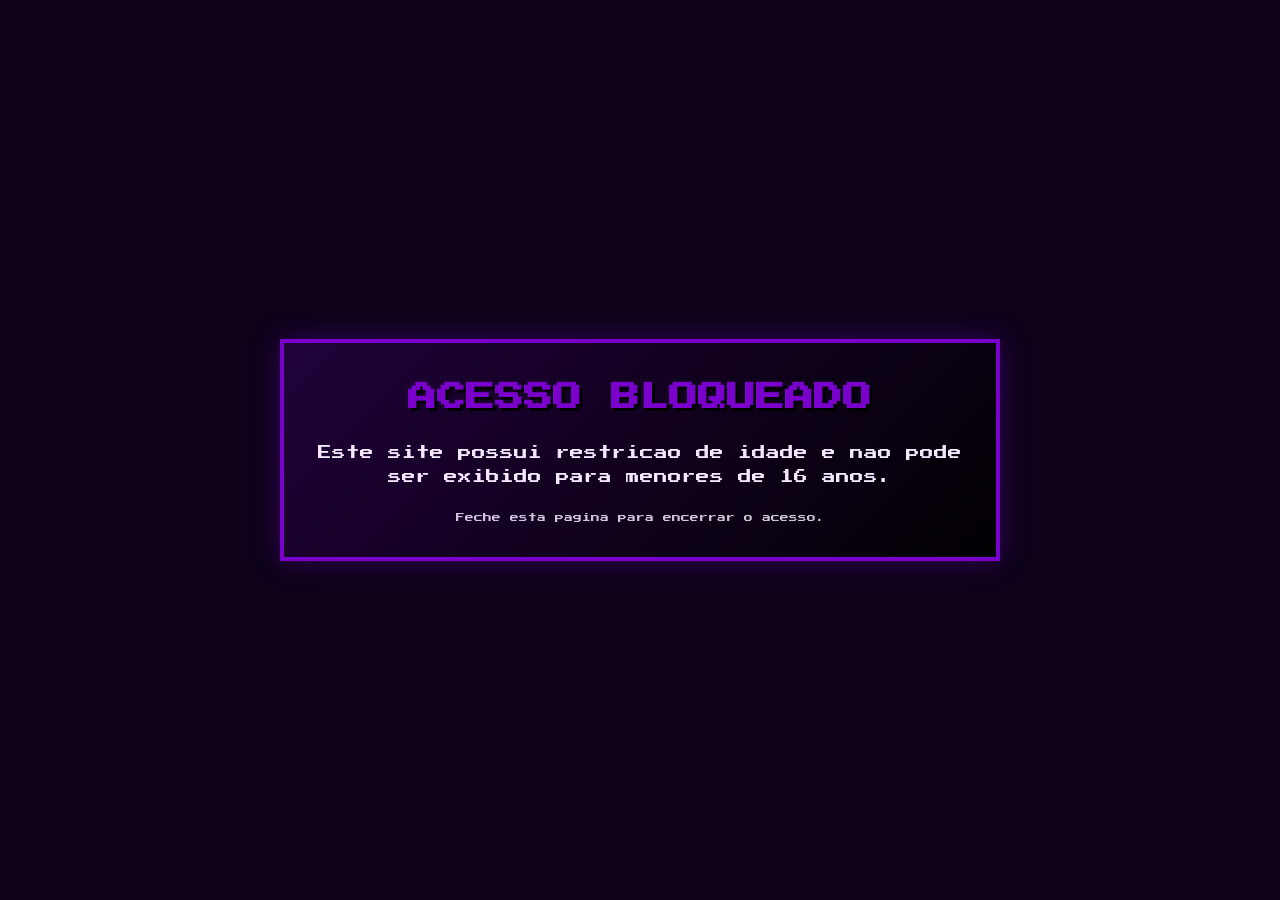
<file: index.html>
<!DOCTYPE html>
<html lang="pt-BR">
<head>
    <meta charset="UTF-8">
    <meta name="viewport" content="width=device-width, initial-scale=1.0">
    <title>Starcore Sentinel</title>
    <link rel="stylesheet" href="style.css">
    <link href="https://fonts.googleapis.com/css2?family=Press+Start+2P&display=swap" rel="stylesheet">
</head>
<body class="site-escondido">
    <header>
        <h1 class="texto-pixel">STARCORE SENTINEL</h1>
        <nav>
            <button class="botao-aba ativo" onclick="abrirAba(event, 'inicio')">INICIO</button>
            <button class="botao-aba" onclick="abrirAba(event, 'historia')">HISTÓRIA</button>
            <button class="botao-aba" onclick="abrirAba(event, 'jogar')">JOGAR</button>
            <button class="botao-aba" onclick="abrirAba(event, 'experiencia')">EXPERIÊNCIA</button>
            <button class="botao-aba" onclick="abrirAba(event, 'galeria')">GALERIA</button>
            <button class="botao-aba" onclick="abrirAba(event, 'contato')">CONTATO</button>
        </nav>
    </header>

    <div class="container-principal">
        <main>
            <section id="inicio" class="conteudo-aba ativo">
                <div class="hero-section">
                    <h2 class="texto-pixel">WELCOME TO THE NUCLEUS</h2>
                    <p class="subtitulo-pixel">A ÚLTIMA ESPERENÇA DA HUMANIDADE CONTRA O VAZIO.</p>
                </div>

                <div class="carrossel">
                    <div class="carrossel-container" id="carrossel-container">
                        <div class="carrossel-item ativo">
                            <img class="midia-slot" data-asset-key="carousel1" alt="Acao intensa de Starcore Sentinel">
                            <div class="overlay-carrossel">AÇÃO INTENSA</div>
                        </div>
                        <div class="carrossel-item">
                            <img class="midia-slot" data-asset-key="carousel2" alt="Upgrades neon de Starcore Sentinel">
                            <div class="overlay-carrossel">UPGRADES NEON</div>
                        </div>
                        <div class="carrossel-item">
                            <img class="midia-slot" data-asset-key="carousel3" alt="Ondas do vazio em Starcore Sentinel">
                            <div class="overlay-carrossel">ONDAS DO VAZIO</div>
                        </div>
                        <div class="carrossel-item">
                            <img class="midia-slot" data-asset-key="carousel4" alt="Nucleo Starcore energizado">
                            <div class="overlay-carrossel">O NÚCLEO</div>
                        </div>
                    </div>
                    <div class="carrossel-controles">
                        <button onclick="mudarSlide(-1)" class="botao-pixel-p">&lt;</button>
                        <button onclick="mudarSlide(1)" class="botao-pixel-p">&gt;</button>
                    </div>
                </div>

                <div class="grid-layout">
                    <div class="coluna-principal">
                        <h3 class="texto-pixel-medio">SOBRE O PROJETO</h3>
                        <p>Starcore Sentinel e um space shooter arcade para PC, focado em resposta rápida, leitura visual clara e combate intenso.</p>
                        <p>Inspirado na era de ouro dos arcades, o jogo coloca voce no controle da Sentinela, a última linha de defesa contra uma ameaça interdimensional.</p>
                    </div>
                    <div class="coluna-lateral">
                        <div class="caixa-borda-pixel">
                            <h3 style="font-size: 0.7rem; margin-bottom: 15px; color: var(--roxo-claro);">DESTAQUES:</h3>
                            <ul style="font-size: 0.6rem; list-style: none; padding-left: 0;">
                                <li style="margin-bottom: 10px;">[OK] SESSÕES DINÂMICAS</li>
                                <li style="margin-bottom: 10px;">[OK] PRECISÃO CIRURGICA</li>
                                <li style="margin-bottom: 10px;">[OK] DESAFIO ARCADE</li>
                                <li style="margin-bottom: 10px;">[OK] ESTETICA NEON</li>
                            </ul>
                        </div>
                    </div>
                </div>

                <div class="chamada-acao" style="text-align: center; margin-top: 30px;">
                    <button class="botao-pixel" onclick="document.querySelector('[onclick*=\'jogar\']').click()">JOGUE AGORA</button>
                </div>
            </section>

            <section id="historia" class="conteudo-aba">
                <h2 class="texto-pixel">A SAGA STARCORE</h2>
                <p>No ano 3279, a galaxia e ameaçada por <strong>O Vazio</strong>, uma anomalia cósmica que consome sistemas estelares inteiros.</p>
                <div class="caixa-borda-pixel">
                    <p style="font-size: 0.8rem;">O projeto <strong>Sentinela Starcore</strong> e a ultima esperanca: uma nave ancorada no centro do conflito, gerando um campo de defesa intransponivel.</p>
                </div>
                <p>Sua missao e defender o Nucleo Starcore e confrontar a inteligencia coletiva do Vazio em sua origem para salvar o universo da aniquilacao total.</p>
            </section>

            <section id="jogar" class="conteudo-aba">
                <h2 class="texto-pixel">Play</h2>
                <div class="espaco-do-jogo">
                    <iframe
                        id="game-frame"
                        class="game-frame"
                        title="Starcore Sentinel"
                        loading="lazy"
                        allowfullscreen
                    ></iframe>
            
                </div>
                <div style="text-align: center; margin-top: 20px;">
                    <button class="botao-pixel" type="button" onclick="abrirJogoTelaCheia()">JOGAR EM TELA CHEIA</button>
                </div>
                <div class="caixa-borda-pixel" style="text-align: center; margin-top: 20px;">
                    <p style="font-size: 0.7rem; color: var(--roxo-claro);">OTIMIZADO PARA PC:</p>
                    <p style="font-size: 0.6rem;">[ MOUSE ] - Rotação e mira 360 graus<br>[ TECLADO ] - Granada ao pressionar ESPAÇO</p>
                </div>
            </section>

            <section id="experiencia" class="conteudo-aba">
                <h2 class="texto-pixel">PILOTO: DAVY JONES</h2>
                <p>Projetado para quem valoriza leitura rápida, desafio consistente e controles precisos.</p>

                <div class="caixa-borda-pixel">
                    <h3 style="font-size: 0.7rem; margin-bottom: 10px; color: var(--roxo-claro);">POR QUE JOGAR?</h3>
                    <p style="font-size: 0.75rem;"><strong>Nostalgia Pura:</strong> A mecânica de nave fixa no centro remete a clássicos como Asteroids, unindo o retro ao visual neon moderno.</p>
                    <p style="font-size: 0.75rem;"><strong>Evolução de Habilidade:</strong> A mira 360 graus e a esquiva de projeteis exigem reflexos apurados.</p>
                    <p style="font-size: 0.75rem;"><strong>Zero Latencia:</strong> Foco total em uma experiência fluida, eliminando a sensacao de atraso nos comandos.</p>
                </div>
            </section>

            <section id="galeria" class="conteudo-aba">
                <h2 class="texto-pixel">VISUAIS DO NÚCLEO</h2>
                <div class="grid-galeria">
                    <div class="item-galeria">
                        <img class="midia-slot" data-asset-key="gallery1" alt="Sentinela Mark I">
                        <div class="overlay-galeria">SENTINELA MARK I</div>
                    </div>
                    <div class="item-galeria">
                        <img class="midia-slot" data-asset-key="gallery2" alt="Ondas de choque">
                        <div class="overlay-galeria">ONDAS DE CHOQUE</div>
                    </div>
                    <div class="item-galeria">
                        <img class="midia-slot" data-asset-key="gallery3" alt="Nucleo energizado">
                        <div class="overlay-galeria">NÚCLEO ENERGIZADO</div>
                    </div>
                    <div class="item-galeria">
                        <img class="midia-slot" data-asset-key="gallery4" alt="Setor 7 vazio">
                        <div class="overlay-galeria">SETOR 7: VAZIO</div>
                    </div>
                    <div class="item-galeria">
                        <img class="midia-slot" data-asset-key="gallery5" alt="Bosslight neon">
                        <div class="overlay-galeria">BOSSLIGHT NEON</div>
                    </div>
                    <div class="item-galeria">
                        <img class="midia-slot" data-asset-key="gallery6" alt="Interface de combate">
                        <div class="overlay-galeria">UI DE COMBATE</div>
                    </div>
                </div>
            </section>

            <section id="contato" class="conteudo-aba">
                <h2 class="texto-pixel">RELATÓRIO DE MISSÃO</h2>
                <form id="formulario-contato">
                    <div class="grupo-formulario">
                        <label for="nome">ID DO PILOTO:</label>
                        <input type="text" id="nome" required placeholder="Seu apelido...">
                    </div>
                    <div class="grupo-formulario">
                        <label for="email">FREQUÊNCIA (EMAIL):</label>
                        <input type="email" id="email" required placeholder="seu@email.com">
                    </div>
                    <div class="grupo-formulario">
                        <label for="mensagem">MENSAGEM AO COMANDO:</label>
                        <textarea id="mensagem" rows="4" required placeholder="Sua transmissao de dados..."></textarea>
                    </div>
                    <button type="submit" class="botao-pixel">ENVIAR TRANSMISSÃO</button>
                </form>
                <div id="status-formulario"></div>
            </section>
        </main>
    </div>

    <footer>
        <p class="texto-pixel-pequeno">&copy; 2026 Starcore Sentinel | Dev bat</p>
    </footer>

    <script src="script.js"></script>
</body>
</html>
</file>
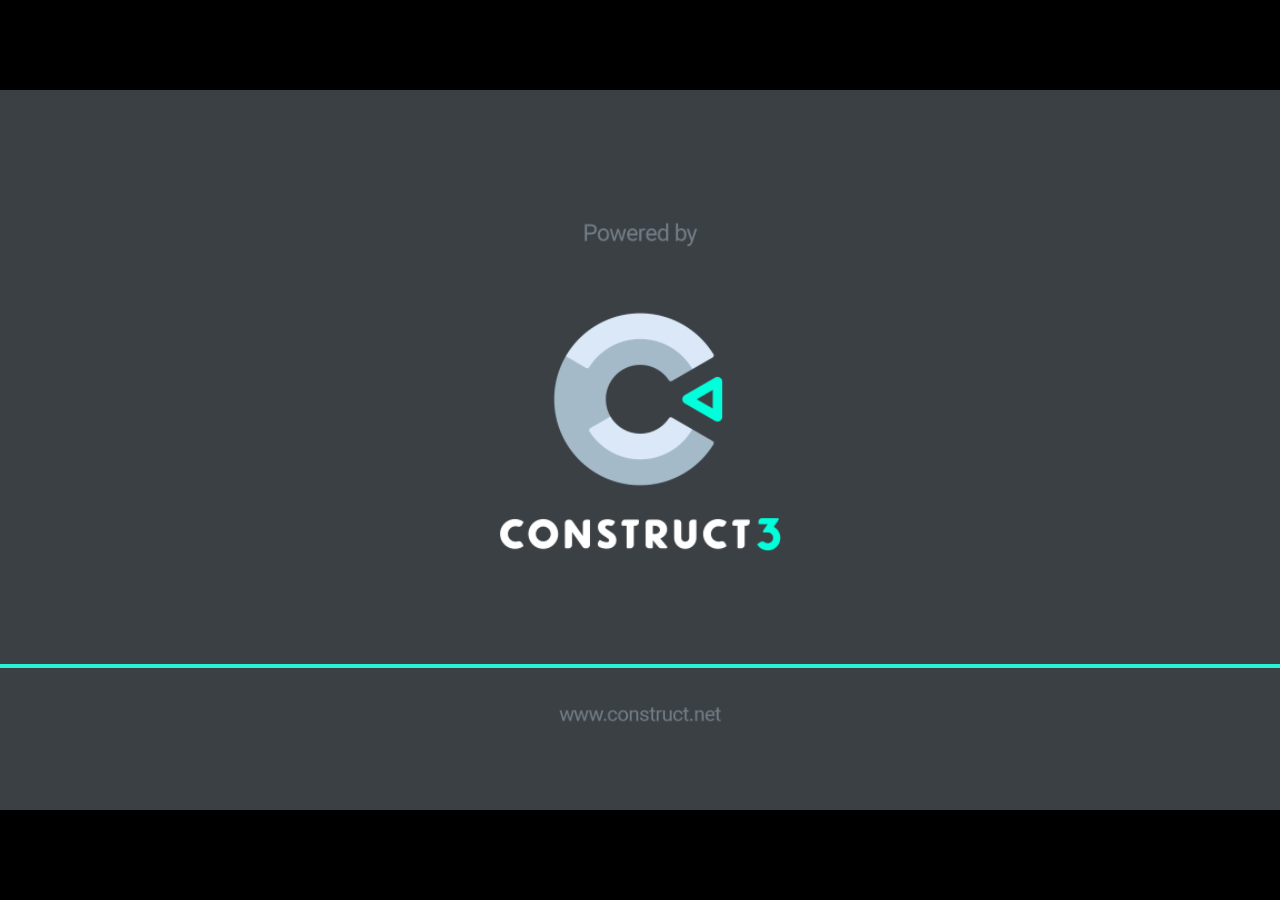
<file: game/index.html>
<!DOCTYPE html>
<html>
<head>
    <meta charset="UTF-8">
	<title>freeVersionSS</title>
	<meta name="viewport" content="width=device-width, initial-scale=1.0, maximum-scale=1.0, minimum-scale=1.0, user-scalable=no">
	
	<!-- Made with Construct, the game and app creator :: https://www.construct.net -->
	<meta name="generator" content="Scirra Construct">



	<link rel="manifest" href="appmanifest.json">
	<link rel="apple-touch-icon" sizes="128x128" href="icons/icon-128.png">
	<link rel="apple-touch-icon" sizes="256x256" href="icons/icon-256.png">
	<link rel="apple-touch-icon" sizes="512x512" href="icons/icon-512.png">
	<link rel="icon" type="image/png" href="icons/icon-512.png">

	<link rel="stylesheet" href="style.css">



</head> 
 
<body>

	

<script>
if (location.protocol.substr(0, 4) === "file")
{
	alert("Web exports won't work until you upload them. (When running on the file: protocol, browsers block many features from working for security reasons.)");
}
</script>
	
	<noscript>
		<div id="notSupportedWrap">
			<h2 id="notSupportedTitle">This content requires JavaScript</h2>
			<p class="notSupportedMessage">JavaScript appears to be disabled. Please enable it to view this content.</p>
		</div>
	</noscript>
	<script src="scripts/modernjscheck.js"></script>
	<script src="scripts/supportcheck.js"></script>
	<script src="scripts/offlineclient.js" type="module"></script>
	<script src="scripts/main.js" type="module"></script>
	<script src="scripts/register-sw.js" type="module"></script>

</body> 
</html>
</file>
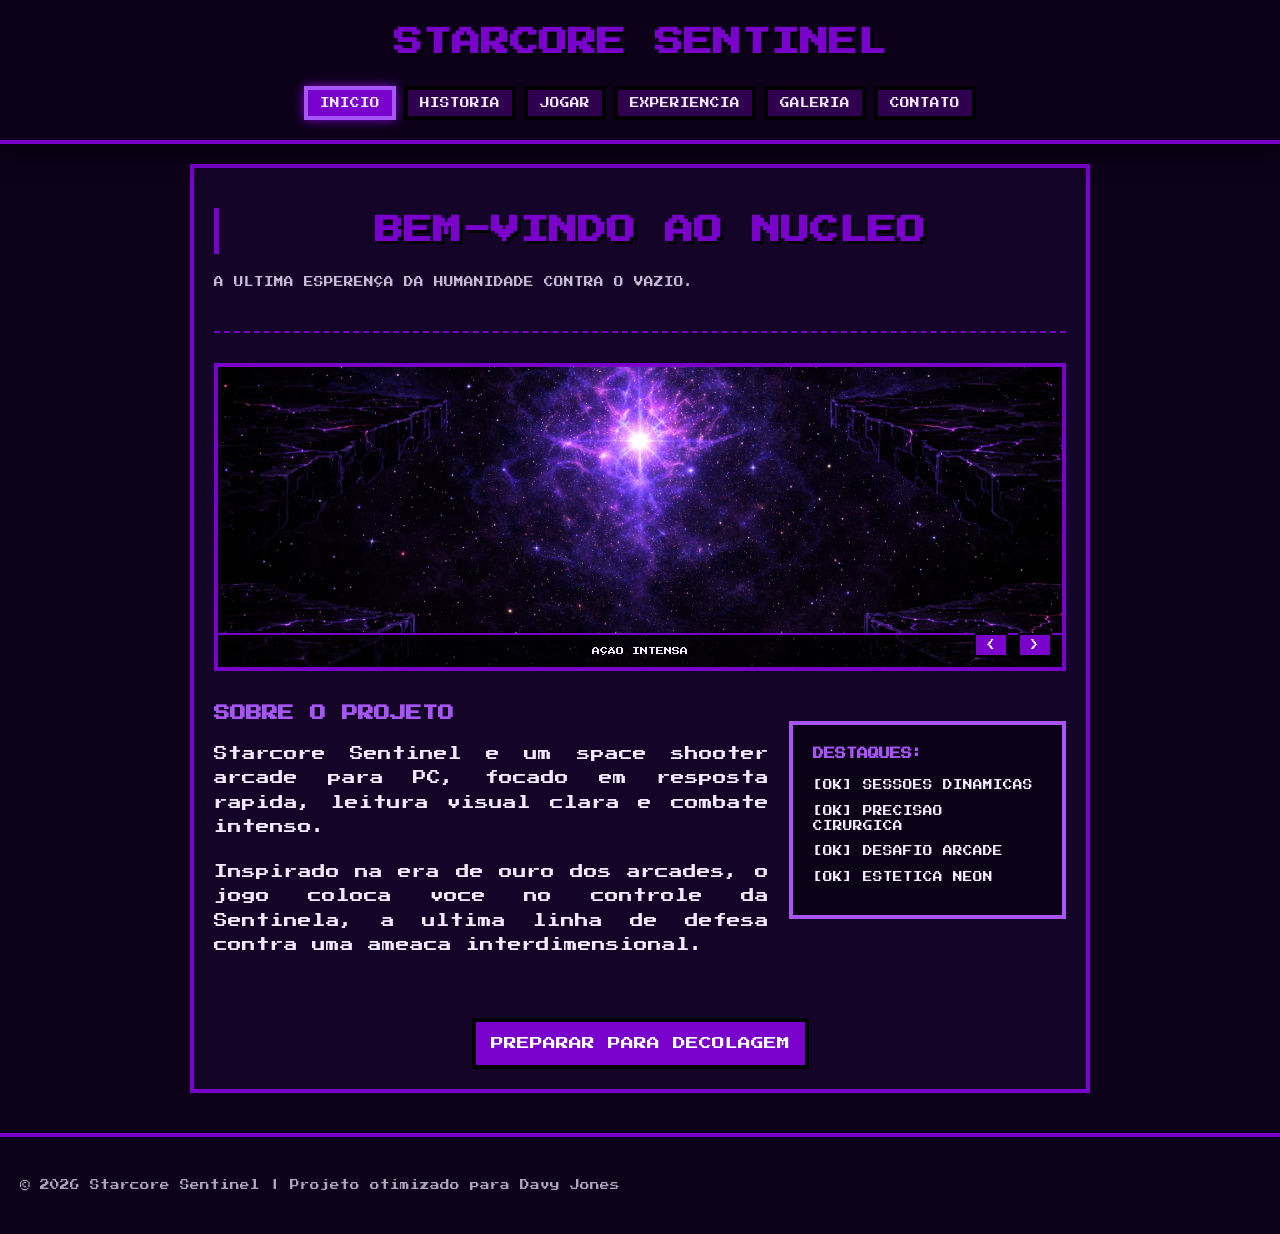
<file: repo_tmp/index.html>
<!DOCTYPE html>
<html lang="pt-BR">
<head>
    <meta charset="UTF-8">
    <meta name="viewport" content="width=device-width, initial-scale=1.0">
    <title>Starcore Sentinel | Experiencia Arcade PC</title>
    <link rel="stylesheet" href="style.css">
    <link href="https://fonts.googleapis.com/css2?family=Press+Start+2P&display=swap" rel="stylesheet">
</head>
<body>
    <header>
        <h1 class="texto-pixel">STARCORE SENTINEL</h1>
        <nav>
            <button class="botao-aba ativo" onclick="abrirAba(event, 'inicio')">INICIO</button>
            <button class="botao-aba" onclick="abrirAba(event, 'historia')">HISTORIA</button>
            <button class="botao-aba" onclick="abrirAba(event, 'jogar')">JOGAR</button>
            <button class="botao-aba" onclick="abrirAba(event, 'experiencia')">EXPERIENCIA</button>
            <button class="botao-aba" onclick="abrirAba(event, 'galeria')">GALERIA</button>
            <button class="botao-aba" onclick="abrirAba(event, 'contato')">CONTATO</button>
        </nav>
    </header>

    <div class="container-principal">
        <main>
            <section id="inicio" class="conteudo-aba ativo">
                <div class="hero-section">
                    <h2 class="texto-pixel">BEM-VINDO AO NUCLEO</h2>
                    <p class="subtitulo-pixel">A ULTIMA ESPERENÇA DA HUMANIDADE CONTRA O VAZIO.</p>
                </div>

                <div class="carrossel">
                    <div class="carrossel-container" id="carrossel-container">
                        <div class="carrossel-item ativo">
                            <img class="midia-slot" data-asset-key="carousel1" alt="Acao intensa de Starcore Sentinel">
                            <div class="overlay-carrossel">AÇÃO INTENSA</div>
                        </div>
                        <div class="carrossel-item">
                            <img class="midia-slot" data-asset-key="carousel2" alt="Upgrades neon de Starcore Sentinel">
                            <div class="overlay-carrossel">UPGRADES NEON</div>
                        </div>
                        <div class="carrossel-item">
                            <img class="midia-slot" data-asset-key="carousel3" alt="Ondas do vazio em Starcore Sentinel">
                            <div class="overlay-carrossel">ONDAS DO VAZIO</div>
                        </div>
                        <div class="carrossel-item">
                            <img class="midia-slot" data-asset-key="carousel4" alt="Nucleo Starcore energizado">
                            <div class="overlay-carrossel">O NÚCLEO</div>
                        </div>
                    </div>
                    <div class="carrossel-controles">
                        <button onclick="mudarSlide(-1)" class="botao-pixel-p">&lt;</button>
                        <button onclick="mudarSlide(1)" class="botao-pixel-p">&gt;</button>
                    </div>
                </div>

                <div class="grid-layout">
                    <div class="coluna-principal">
                        <h3 class="texto-pixel-medio">SOBRE O PROJETO</h3>
                        <p>Starcore Sentinel e um space shooter arcade para PC, focado em resposta rapida, leitura visual clara e combate intenso.</p>
                        <p>Inspirado na era de ouro dos arcades, o jogo coloca voce no controle da Sentinela, a ultima linha de defesa contra uma ameaca interdimensional.</p>
                    </div>
                    <div class="coluna-lateral">
                        <div class="caixa-borda-pixel">
                            <h3 style="font-size: 0.7rem; margin-bottom: 15px; color: var(--roxo-claro);">DESTAQUES:</h3>
                            <ul style="font-size: 0.6rem; list-style: none; padding-left: 0;">
                                <li style="margin-bottom: 10px;">[OK] SESSOES DINAMICAS</li>
                                <li style="margin-bottom: 10px;">[OK] PRECISAO CIRURGICA</li>
                                <li style="margin-bottom: 10px;">[OK] DESAFIO ARCADE</li>
                                <li style="margin-bottom: 10px;">[OK] ESTETICA NEON</li>
                            </ul>
                        </div>
                    </div>
                </div>

                <div class="chamada-acao" style="text-align: center; margin-top: 30px;">
                    <button class="botao-pixel" onclick="document.querySelector('[onclick*=\'jogar\']').click()">PREPARAR PARA DECOLAGEM</button>
                </div>
            </section>

            <section id="historia" class="conteudo-aba">
                <h2 class="texto-pixel">A SAGA STARCORE</h2>
                <p>No ano 3279, a galaxia e ameacada por <strong>O Vazio</strong>, uma anomalia cosmica que consome sistemas estelares inteiros.</p>
                <div class="caixa-borda-pixel">
                    <p style="font-size: 0.8rem;">O projeto <strong>Sentinela Starcore</strong> e a ultima esperanca: uma nave ancorada no centro do conflito, gerando um campo de defesa intransponivel.</p>
                </div>
                <p>Sua missao e defender o Nucleo Starcore e confrontar a inteligencia coletiva do Vazio em sua origem para salvar o universo da aniquilacao total.</p>
            </section>

            <section id="jogar" class="conteudo-aba">
                <h2 class="texto-pixel">Play</h2>
                <div class="espaco-do-jogo">
                    <iframe
                        id="game-frame"
                        class="game-frame"
                        title="Starcore Sentinel"
                        loading="lazy"
                        allowfullscreen
                    ></iframe>
                    <div id="game-fallback" class="game-fallback">
                        <p>[ ADICIONE O EXPORT DO JOGO EM assets/jogo/ ]</p>
                        <p class="texto-ajuda">Defina o arquivo inicial no script.js, por exemplo: assets/jogo/index.html</p>
                    </div>
                </div>
                <div class="caixa-borda-pixel" style="text-align: center; margin-top: 20px;">
                    <p style="font-size: 0.7rem; color: var(--roxo-claro);">OTIMIZADO PARA PC:</p>
                    <p style="font-size: 0.6rem;">[ MOUSE ] - Rotacao e mira 360 graus<br>[ TECLADO ] - Granada ao pressionar ESPAÇO</p>
                </div>
            </section>

            <section id="experiencia" class="conteudo-aba">
                <h2 class="texto-pixel">PILOTO: DAVY JONES</h2>
                <p>Projetado para quem valoriza leitura rapida, desafio consistente e controles precisos.</p>

                <div class="caixa-borda-pixel">
                    <h3 style="font-size: 0.7rem; margin-bottom: 10px; color: var(--roxo-claro);">POR QUE JOGAR?</h3>
                    <p style="font-size: 0.75rem;"><strong>Nostalgia Pura:</strong> A mecanica de nave fixa no centro remete a classicos como Asteroids, unindo o retro ao visual neon moderno.</p>
                    <p style="font-size: 0.75rem;"><strong>Evolucao de Habilidade:</strong> A mira 360 graus e a esquiva de projeteis exigem reflexos apurados.</p>
                    <p style="font-size: 0.75rem;"><strong>Zero Latencia:</strong> Foco total em uma experiencia fluida, eliminando a sensacao de atraso nos comandos.</p>
                </div>
            </section>

            <section id="galeria" class="conteudo-aba">
                <h2 class="texto-pixel">VISUAIS DO NUCLEO</h2>
                <div class="grid-galeria">
                    <div class="item-galeria">
                        <img class="midia-slot" data-asset-key="gallery1" alt="Sentinela Mark I">
                        <div class="overlay-galeria">SENTINELA MARK I</div>
                    </div>
                    <div class="item-galeria">
                        <img class="midia-slot" data-asset-key="gallery2" alt="Ondas de choque">
                        <div class="overlay-galeria">ONDAS DE CHOQUE</div>
                    </div>
                    <div class="item-galeria">
                        <img class="midia-slot" data-asset-key="gallery3" alt="Nucleo energizado">
                        <div class="overlay-galeria">NUCLEO ENERGIZADO</div>
                    </div>
                    <div class="item-galeria">
                        <img class="midia-slot" data-asset-key="gallery4" alt="Setor 7 vazio">
                        <div class="overlay-galeria">SETOR 7: VAZIO</div>
                    </div>
                    <div class="item-galeria">
                        <img class="midia-slot" data-asset-key="gallery5" alt="Bosslight neon">
                        <div class="overlay-galeria">BOSSLIGHT NEON</div>
                    </div>
                    <div class="item-galeria">
                        <img class="midia-slot" data-asset-key="gallery6" alt="Interface de combate">
                        <div class="overlay-galeria">UI DE COMBATE</div>
                    </div>
                </div>
            </section>

            <section id="contato" class="conteudo-aba">
                <h2 class="texto-pixel">RELATORIO DE MISSAO</h2>
                <form id="formulario-contato">
                    <div class="grupo-formulario">
                        <label for="nome">ID DO PILOTO:</label>
                        <input type="text" id="nome" required placeholder="Seu apelido...">
                    </div>
                    <div class="grupo-formulario">
                        <label for="email">FREQUENCIA (EMAIL):</label>
                        <input type="email" id="email" required placeholder="seu@email.com">
                    </div>
                    <div class="grupo-formulario">
                        <label for="mensagem">MENSAGEM AO COMANDO:</label>
                        <textarea id="mensagem" rows="4" required placeholder="Sua transmissao de dados..."></textarea>
                    </div>
                    <button type="submit" class="botao-pixel">ENVIAR TRANSMISSAO</button>
                </form>
                <div id="status-formulario"></div>
            </section>
        </main>
    </div>

    <footer>
        <p class="texto-pixel-pequeno">&copy; 2026 Starcore Sentinel | Projeto otimizado para Davy Jones</p>
    </footer>

    <script src="script.js"></script>
</body>
</html>
</file>
<file: style.css>
:root {
    --cor-fundo: #0d021a;
    --roxo-principal: #2e004f;
    --roxo-neon: #7a00cc;
    --roxo-claro: #a855f7;
    --cor-texto: #f3e8ff;
    --borda-pixel: 4px;
}

* {
    box-sizing: border-box;
    margin: 0;
    padding: 0;
}

body {
    background-color: var(--cor-fundo);
    color: var(--cor-texto);
    font-family: 'Press Start 2P', cursive;
    line-height: 1.6;
}

body.site-escondido > * {
    display: none;
}

body.acesso-negado {
    min-height: 100vh;
    display: flex;
    align-items: center;
    justify-content: center;
    padding: 24px;
}

.bloqueio-idade {
    max-width: 720px;
    width: 100%;
    border: var(--borda-pixel) solid var(--roxo-neon);
    background:
        linear-gradient(135deg, rgba(122, 0, 204, 0.18), rgba(0, 0, 0, 0.92)),
        var(--cor-fundo);
    padding: 32px;
    text-align: center;
    box-shadow: 0 0 24px rgba(122, 0, 204, 0.35);
}

.bloqueio-idade p {
    text-align: center;
}

header {
    position: sticky;
    top: 0;
    z-index: 100;
    background: rgba(13, 2, 26, 0.95);
    border-bottom: var(--borda-pixel) solid var(--roxo-neon);
    padding: 20px 10px;
    text-align: center;
    box-shadow: 0 10px 20px rgba(0, 0, 0, 0.5);
}

.container-principal {
    max-width: 900px;
    margin: 20px auto;
    padding: 20px;
    border: var(--borda-pixel) solid var(--roxo-neon);
    background: rgba(26, 5, 51, 0.6);
    min-height: 80vh;
}

.texto-pixel {
    font-size: 1.8rem;
    color: var(--roxo-neon);
    text-shadow: 3px 3px #000;
    margin-bottom: 20px;
}

.texto-pixel-pequeno {
    font-size: 0.6rem;
    margin-top: 20px;
    opacity: 0.7;
}

.texto-pixel-medio {
    font-size: 1rem;
    color: var(--roxo-claro);
    margin-bottom: 15px;
}

.subtitulo-pixel {
    font-size: 0.6rem;
    color: var(--cor-texto);
    opacity: 0.8;
    margin-bottom: 30px;
}

.hero-section {
    text-align: center;
    border-bottom: 2px dashed var(--roxo-neon);
    margin-bottom: 30px;
    padding-bottom: 10px;
}

nav {
    display: flex;
    justify-content: center;
    gap: 8px;
    flex-wrap: wrap;
}

.botao-aba {
    background: var(--roxo-principal);
    border: var(--borda-pixel) solid #000;
    color: var(--cor-texto);
    padding: 8px 12px;
    cursor: pointer;
    font-family: 'Press Start 2P', cursive;
    font-size: 0.6rem;
    transition: all 0.2s;
}

.botao-aba:hover {
    background: var(--roxo-neon);
    transform: scale(1.05);
}

.botao-aba.ativo {
    background: var(--roxo-neon);
    border-color: var(--roxo-claro);
    box-shadow: 0 0 10px var(--roxo-neon);
}

main {
    padding-top: 20px;
}

.conteudo-aba {
    display: none;
    animation: surgimento 0.4s ease-out;
}

.conteudo-aba.ativo {
    display: block;
}

@keyframes surgimento {
    from { opacity: 0; transform: translateY(20px); }
    to { opacity: 1; transform: translateY(0); }
}

h2 {
    margin-bottom: 25px;
    font-size: 1.1rem;
    color: var(--roxo-claro);
    border-left: 5px solid var(--roxo-neon);
    padding-left: 15px;
}

p {
    font-size: 0.85rem;
    margin-bottom: 20px;
    text-align: justify;
    line-height: 1.8;
}

.caixa-borda-pixel {
    border: var(--borda-pixel) solid var(--roxo-claro);
    padding: 20px;
    margin: 20px 0;
    background: rgba(0, 0, 0, 0.4);
}

.grid-galeria {
    display: grid;
    grid-template-columns: repeat(auto-fit, minmax(200px, 1fr));
    gap: 15px;
}

.item-galeria {
    aspect-ratio: 16 / 9;
    background: var(--roxo-principal);
    border: var(--borda-pixel) solid var(--roxo-neon);
    transition: 0.3s;
    position: relative;
    overflow: hidden;
}

.item-galeria:hover {
    filter: brightness(1.15);
    border-color: var(--roxo-claro);
}

.overlay-galeria,
.overlay-carrossel {
    position: absolute;
    left: 0;
    right: 0;
    bottom: 0;
    background: rgba(0, 0, 0, 0.7);
    padding: 10px;
    text-align: center;
    font-size: 0.5rem;
    border-top: 2px solid var(--roxo-neon);
    z-index: 1;
}

form {
    display: flex;
    flex-direction: column;
    gap: 15px;
}

.grupo-formulario {
    display: flex;
    flex-direction: column;
    gap: 8px;
}

label {
    font-size: 0.6rem;
    color: var(--roxo-claro);
}

input,
textarea {
    background: #05010a;
    border: var(--borda-pixel) solid var(--roxo-principal);
    color: var(--cor-texto);
    padding: 12px;
    font-family: 'Press Start 2P', cursive;
    font-size: 0.7rem;
}

input:focus,
textarea:focus {
    border-color: var(--roxo-neon);
    outline: none;
    background: #110321;
}

.botao-pixel {
    background: var(--roxo-neon);
    color: white;
    border: var(--borda-pixel) solid #000;
    padding: 15px;
    cursor: pointer;
    font-family: 'Press Start 2P', cursive;
    margin-top: 10px;
    font-size: 0.8rem;
}

.botao-pixel:hover {
    background: var(--roxo-claro);
    color: #000;
}

.espaco-do-jogo {
    width: 100%;
    aspect-ratio: 16 / 9;
    border: var(--borda-pixel) dashed var(--roxo-neon);
    background: #000;
    position: relative;
    overflow: hidden;
}

.game-frame {
    width: 100%;
    height: 100%;
    border: 0;
    display: block;
    background: #000;
}

.game-fallback {
    position: absolute;
    inset: 0;
    display: flex;
    flex-direction: column;
    align-items: center;
    justify-content: center;
    padding: 20px;
    text-align: center;
    background:
        linear-gradient(135deg, rgba(122, 0, 204, 0.25), rgba(0, 0, 0, 0.9)),
        #000;
}

.game-fallback.oculto {
    display: none;
}

.texto-ajuda {
    font-size: 0.55rem;
    text-align: center;
    opacity: 0.85;
    margin-bottom: 0;
}

footer {
    text-align: center;
    margin-top: 40px;
    padding: 20px;
    border-top: var(--borda-pixel) solid var(--roxo-neon);
}

.carrossel {
    position: relative;
    width: 100%;
    margin-bottom: 30px;
    border: var(--borda-pixel) solid var(--roxo-neon);
    background: #000;
    overflow: hidden;
}

.carrossel-container {
    display: flex;
    height: 300px;
    transition: transform 0.5s ease-in-out;
}

.carrossel-item {
    min-width: 100%;
    position: relative;
    overflow: hidden;
    background: linear-gradient(45deg, var(--roxo-principal), #000);
}

.midia-slot {
    width: 100%;
    height: 100%;
    object-fit: cover;
    display: block;
}

.midia-slot.sem-arquivo {
    background:
        linear-gradient(135deg, rgba(122, 0, 204, 0.55), rgba(13, 2, 26, 0.95)),
        var(--roxo-principal);
}

.midia-slot.sem-arquivo::before {
    content: attr(data-missing-label);
    position: absolute;
    left: 12px;
    right: 12px;
    bottom: 12px;
    padding: 10px;
    background: rgba(0, 0, 0, 0.72);
    color: var(--cor-texto);
    font-size: 0.45rem;
    line-height: 1.6;
    text-align: center;
    border: 2px dashed rgba(255, 255, 255, 0.15);
}

.grid-layout {
    display: grid;
    grid-template-columns: 2fr 1fr;
    gap: 20px;
    margin-top: 30px;
}

.carrossel-controles {
    position: absolute;
    bottom: 10px;
    right: 10px;
    display: flex;
    gap: 10px;
    z-index: 2;
}

.botao-pixel-p {
    background: var(--roxo-neon);
    border: 2px solid #000;
    color: white;
    padding: 5px 10px;
    font-family: 'Press Start 2P', cursive;
    cursor: pointer;
    font-size: 0.6rem;
}

.botao-pixel-p:hover {
    background: var(--roxo-claro);
    color: #000;
}

@media (max-width: 768px) {
    .grid-layout {
        grid-template-columns: 1fr;
    }
}

@media (max-width: 600px) {
    .texto-pixel {
        font-size: 1.2rem;
    }

    .botao-aba {
        font-size: 0.5rem;
        padding: 6px;
    }

    header {
        padding: 15px 5px;
    }

    .carrossel-container {
        height: 220px;
    }
}
</file>
<file: game/style.css>
html, body {
	padding: 0;
	margin: 0;
	overflow: hidden;
	height: 100%;
}

body {
	background: #000000;
	color: white;
}

input[type="file"] {
	color: black;
}

/* for scaling checkboxes according to the font size */
.c3-auto-size-checkbox {
	font-size: 1em;
	width: 1em;
	height: 1em;
	vertical-align: bottom;
	margin: 0.1em 0.25em;
}

html, body, canvas {
	touch-action-delay: none;
	touch-action: none;
}

canvas, .c3htmlwrap {
	position: absolute;
}

.c3htmlwrap {
	contain: strict;
}

.c3overlay {
	pointer-events: none;
}

.c3htmlwrap[interactive] > * {
	pointer-events: auto;
}

/* HACK - work around elements being selectable only in iOS WKWebView for some reason */
html[ioswebview] .c3htmlwrap,
html[ioswebview] canvas {
	-webkit-user-select: none;
	user-select: none;
}

html[ioswebview] .c3htmlwrap > * {
	-webkit-user-select: auto;
	user-select: auto;
}

#notSupportedWrap {
	margin: 2em auto 1em auto;
	width: 75%;
	max-width: 45em;
	border: 2px solid #aaa;
	border-radius: 1em;
	padding: 2em;
	background-color: #f0f0f0;
	font-family: "Segoe UI", Frutiger, "Frutiger Linotype", "Dejavu Sans", "Helvetica Neue", Arial, sans-serif;
	color: black;
}

#notSupportedTitle {
	font-size: 1.8em;
}

.notSupportedMessage {
	font-size: 1.2em;
}

.notSupportedMessage em {
	color: #888;
}

/* bbcode styles */
.bbCodeH1 {
	font-size: 2em;
	font-weight: bold;
}

.bbCodeH2 {
	font-size: 1.5em;
	font-weight: bold;
}

.bbCodeH3 {
	font-size: 1.25em;
	font-weight: bold;
}

.bbCodeH4 {
	font-size: 1.1em;
	font-weight: bold;
}

.bbCodeItem::before {
	content: " • ";
}

/* For text icons converted to HTML: size the height to the line height
   preserving the aspect ratio. Also add position: relative as that allows
   just adding a 'top' style for the iconoffsety style. */
.c3-text-icon {
	height: 1em;
	width: auto;
	position: relative;
}

/* screen reader text */
.c3-screen-reader-text {
	position: absolute;
	width: 1px;
    height: 1px;
    overflow: hidden;
    clip: rect(1px, 1px, 1px, 1px);
}
</file>
<file: repo_tmp/style.css>
:root {
    --cor-fundo: #0d021a;
    --roxo-principal: #2e004f;
    --roxo-neon: #7a00cc;
    --roxo-claro: #a855f7;
    --cor-texto: #f3e8ff;
    --borda-pixel: 4px;
}

* {
    box-sizing: border-box;
    margin: 0;
    padding: 0;
}

body {
    background-color: var(--cor-fundo);
    color: var(--cor-texto);
    font-family: 'Press Start 2P', cursive;
    line-height: 1.6;
}

header {
    position: sticky;
    top: 0;
    z-index: 100;
    background: rgba(13, 2, 26, 0.95);
    border-bottom: var(--borda-pixel) solid var(--roxo-neon);
    padding: 20px 10px;
    text-align: center;
    box-shadow: 0 10px 20px rgba(0, 0, 0, 0.5);
}

.container-principal {
    max-width: 900px;
    margin: 20px auto;
    padding: 20px;
    border: var(--borda-pixel) solid var(--roxo-neon);
    background: rgba(26, 5, 51, 0.6);
    min-height: 80vh;
}

.texto-pixel {
    font-size: 1.8rem;
    color: var(--roxo-neon);
    text-shadow: 3px 3px #000;
    margin-bottom: 20px;
}

.texto-pixel-pequeno {
    font-size: 0.6rem;
    margin-top: 20px;
    opacity: 0.7;
}

.texto-pixel-medio {
    font-size: 1rem;
    color: var(--roxo-claro);
    margin-bottom: 15px;
}

.subtitulo-pixel {
    font-size: 0.6rem;
    color: var(--cor-texto);
    opacity: 0.8;
    margin-bottom: 30px;
}

.hero-section {
    text-align: center;
    border-bottom: 2px dashed var(--roxo-neon);
    margin-bottom: 30px;
    padding-bottom: 10px;
}

nav {
    display: flex;
    justify-content: center;
    gap: 8px;
    flex-wrap: wrap;
}

.botao-aba {
    background: var(--roxo-principal);
    border: var(--borda-pixel) solid #000;
    color: var(--cor-texto);
    padding: 8px 12px;
    cursor: pointer;
    font-family: 'Press Start 2P', cursive;
    font-size: 0.6rem;
    transition: all 0.2s;
}

.botao-aba:hover {
    background: var(--roxo-neon);
    transform: scale(1.05);
}

.botao-aba.ativo {
    background: var(--roxo-neon);
    border-color: var(--roxo-claro);
    box-shadow: 0 0 10px var(--roxo-neon);
}

main {
    padding-top: 20px;
}

.conteudo-aba {
    display: none;
    animation: surgimento 0.4s ease-out;
}

.conteudo-aba.ativo {
    display: block;
}

@keyframes surgimento {
    from { opacity: 0; transform: translateY(20px); }
    to { opacity: 1; transform: translateY(0); }
}

h2 {
    margin-bottom: 25px;
    font-size: 1.1rem;
    color: var(--roxo-claro);
    border-left: 5px solid var(--roxo-neon);
    padding-left: 15px;
}

p {
    font-size: 0.85rem;
    margin-bottom: 20px;
    text-align: justify;
    line-height: 1.8;
}

.caixa-borda-pixel {
    border: var(--borda-pixel) solid var(--roxo-claro);
    padding: 20px;
    margin: 20px 0;
    background: rgba(0, 0, 0, 0.4);
}

.grid-galeria {
    display: grid;
    grid-template-columns: repeat(auto-fit, minmax(200px, 1fr));
    gap: 15px;
}

.item-galeria {
    aspect-ratio: 16 / 9;
    background: var(--roxo-principal);
    border: var(--borda-pixel) solid var(--roxo-neon);
    transition: 0.3s;
    position: relative;
    overflow: hidden;
}

.item-galeria:hover {
    filter: brightness(1.15);
    border-color: var(--roxo-claro);
}

.overlay-galeria,
.overlay-carrossel {
    position: absolute;
    left: 0;
    right: 0;
    bottom: 0;
    background: rgba(0, 0, 0, 0.7);
    padding: 10px;
    text-align: center;
    font-size: 0.5rem;
    border-top: 2px solid var(--roxo-neon);
    z-index: 1;
}

form {
    display: flex;
    flex-direction: column;
    gap: 15px;
}

.grupo-formulario {
    display: flex;
    flex-direction: column;
    gap: 8px;
}

label {
    font-size: 0.6rem;
    color: var(--roxo-claro);
}

input,
textarea {
    background: #05010a;
    border: var(--borda-pixel) solid var(--roxo-principal);
    color: var(--cor-texto);
    padding: 12px;
    font-family: 'Press Start 2P', cursive;
    font-size: 0.7rem;
}

input:focus,
textarea:focus {
    border-color: var(--roxo-neon);
    outline: none;
    background: #110321;
}

.botao-pixel {
    background: var(--roxo-neon);
    color: white;
    border: var(--borda-pixel) solid #000;
    padding: 15px;
    cursor: pointer;
    font-family: 'Press Start 2P', cursive;
    margin-top: 10px;
    font-size: 0.8rem;
}

.botao-pixel:hover {
    background: var(--roxo-claro);
    color: #000;
}

.espaco-do-jogo {
    width: 100%;
    aspect-ratio: 16 / 9;
    border: var(--borda-pixel) dashed var(--roxo-neon);
    background: #000;
    position: relative;
    overflow: hidden;
}

.game-frame {
    width: 100%;
    height: 100%;
    border: 0;
    display: block;
    background: #000;
}

.game-fallback {
    position: absolute;
    inset: 0;
    display: flex;
    flex-direction: column;
    align-items: center;
    justify-content: center;
    padding: 20px;
    text-align: center;
    background:
        linear-gradient(135deg, rgba(122, 0, 204, 0.25), rgba(0, 0, 0, 0.9)),
        #000;
}

.game-fallback.oculto {
    display: none;
}

.texto-ajuda {
    font-size: 0.55rem;
    text-align: center;
    opacity: 0.85;
    margin-bottom: 0;
}

footer {
    text-align: center;
    margin-top: 40px;
    padding: 20px;
    border-top: var(--borda-pixel) solid var(--roxo-neon);
}

.carrossel {
    position: relative;
    width: 100%;
    margin-bottom: 30px;
    border: var(--borda-pixel) solid var(--roxo-neon);
    background: #000;
    overflow: hidden;
}

.carrossel-container {
    display: flex;
    height: 300px;
    transition: transform 0.5s ease-in-out;
}

.carrossel-item {
    min-width: 100%;
    position: relative;
    overflow: hidden;
    background: linear-gradient(45deg, var(--roxo-principal), #000);
}

.midia-slot {
    width: 100%;
    height: 100%;
    object-fit: cover;
    display: block;
}

.midia-slot.sem-arquivo {
    background:
        linear-gradient(135deg, rgba(122, 0, 204, 0.55), rgba(13, 2, 26, 0.95)),
        var(--roxo-principal);
}

.midia-slot.sem-arquivo::before {
    content: attr(data-missing-label);
    position: absolute;
    left: 12px;
    right: 12px;
    bottom: 12px;
    padding: 10px;
    background: rgba(0, 0, 0, 0.72);
    color: var(--cor-texto);
    font-size: 0.45rem;
    line-height: 1.6;
    text-align: center;
    border: 2px dashed rgba(255, 255, 255, 0.15);
}

.grid-layout {
    display: grid;
    grid-template-columns: 2fr 1fr;
    gap: 20px;
    margin-top: 30px;
}

.carrossel-controles {
    position: absolute;
    bottom: 10px;
    right: 10px;
    display: flex;
    gap: 10px;
    z-index: 2;
}

.botao-pixel-p {
    background: var(--roxo-neon);
    border: 2px solid #000;
    color: white;
    padding: 5px 10px;
    font-family: 'Press Start 2P', cursive;
    cursor: pointer;
    font-size: 0.6rem;
}

.botao-pixel-p:hover {
    background: var(--roxo-claro);
    color: #000;
}

@media (max-width: 768px) {
    .grid-layout {
        grid-template-columns: 1fr;
    }
}

@media (max-width: 600px) {
    .texto-pixel {
        font-size: 1.2rem;
    }

    .botao-aba {
        font-size: 0.5rem;
        padding: 6px;
    }

    header {
        padding: 15px 5px;
    }

    .carrossel-container {
        height: 220px;
    }
}
</file>
